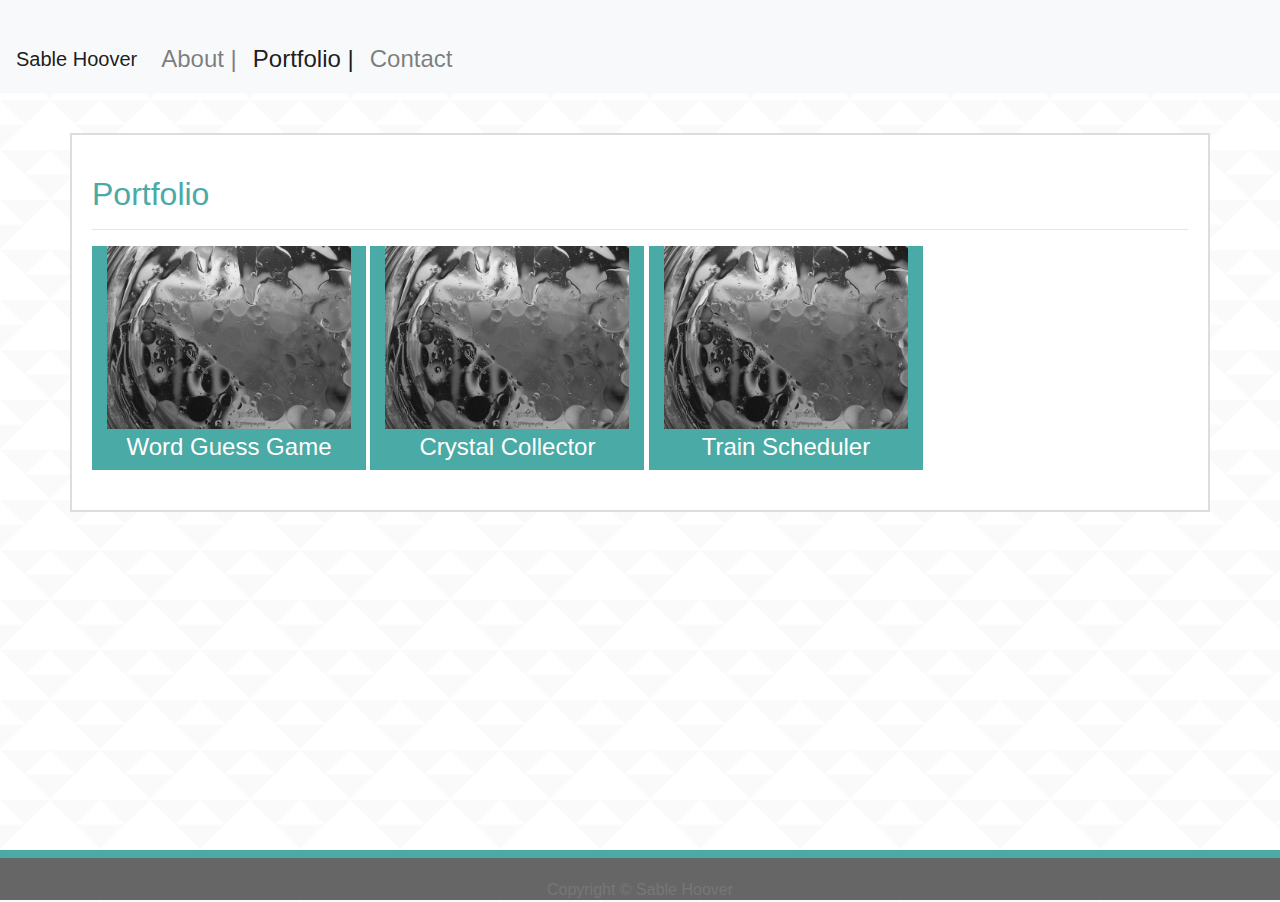
<file: portfolio.html>
<!DOCTYPE html>
<html lang="en">

<head>
    <meta charset="UTF-8">
    <meta name="viewport" content="width=device-width, initial-scale=1.0">
    <meta http-equiv="X-UA-Compatible" content="ie=edge">
    <title>Sable Hoover || Full Stack Developer</title>
    <link rel="stylesheet" type="text/css" href="assets/css/reset.css">

    <!--Bootstrap Link-->
    <link rel="stylesheet" href="https://stackpath.bootstrapcdn.com/bootstrap/4.3.1/css/bootstrap.min.css"
        integrity="sha384-ggOyR0iXCbMQv3Xipma34MD+dH/1fQ784/j6cY/iJTQUOhcWr7x9JvoRxT2MZw1T" crossorigin="anonymous">

    <link rel="stylesheet" type="text/css" href="assets/css/style.css">
</head>

<body>

    <!--Header-->
    <nav class="navbar navbar-expand-lg navbar-light bg-light" id="bootHeader">
        <a class="navbar-brand" href="#">Sable Hoover</a>
        <button class="navbar-toggler" type="button" data-toggle="collapse" data-target="#navbarSupportedContent"
            aria-controls="navbarSupportedContent" aria-expanded="false" aria-label="Toggle navigation">
            <span class="navbar-toggler-icon"></span>
        </button>
        <div class="collapse navbar-collapse" id="navbarSupportedContent">
            <ul class="navbar-nav mr-auto">

                <li class="nav-item">
                    <a class="nav-link" href="index.html">
                        About |
                    </a>
                </li>
                <li class="nav-item active">
                    <a class="nav-link" href="portfolio.html">
                        Portfolio |
                    </a>
                </li>
                <li class="nav-item">
                    <a class="nav-link" href="contact.html">
                        Contact
                    </a>
                </li>
            </ul>
        </div>
    </nav>

    <div class="container" id="portDiv">
        <div class="row">
            <div class="col-md-12">
                <h2 class="contentHeader">Portfolio</h2>
                <hr />
                <div class="col-md-3 portfolioPiece">
                    <a href="https://sablevonhoover.github.io/Word-Guess-Game/"><img src="assets/images/placeholder.jpg"
                            class="portfolioPic" /></a>
                    <a href="https://sablevonhoover.github.io/Word-Guess-Game/">
                        <p class="portDesc">Word Guess Game</p>
                    </a>
                </div>
                <div class="col-md-3 portfolioPiece">
                    <a href="https://sablevonhoover.github.io/Unit-4-Game/"><img src="assets/images/placeholder.jpg"
                            class="portfolioPic" /></a>
                    <a href="https://sablevonhoover.github.io/Unit-4-Game/">
                        <p class="portDesc">Crystal Collector</p>
                    </a>
                </div>
                <div class="col-md-3 portfolioPiece">
                    <a href="https://sablevonhoover.github.io/Train-Scheduler/"><img src="assets/images/placeholder.jpg"
                            class="portfolioPic" /></a>
                    <a href="https://sablevonhoover.github.io/Train-Scheduler/">
                        <p class="portDesc">Train Scheduler</p>
                    </a>
                </div>

            </div>
        </div>
    </div>


    <div class="push"></div>

    <footer class="footer">
        Copyright © Sable Hoover
    </footer>

</body>

</html>
</file>
<file: assets/css/style.css>
html { height: 100%; }

body {
    color: #777777;
    font-family: Arial, "Helvetica Neue", Helvetica, sans-serif;
    background-image: url("../images/triangle-mosaic.png");
    text-decoration: none;

    min-height:100%; 
    position:relative; 
    padding-bottom: 50px;
}

a:link {
    text-decoration: none;
  }
  
  a:visited {
    text-decoration: none;
  }
  
  a:hover {
    text-decoration: none;
  }
  
  a:active {
    text-decoration: none;
  }


nav a {
    display: inline-block;
    font-size: 1.5em;
    margin-top: 25px;
    color: rgb(167, 165, 165);
}

p {
    display: inline;
}

.headRow {
    width: 960px;
    margin-left: 20%;
    margin-right: 20%;
    
}

.logo {
    text-align: center;
    
    font-family: Georgia, Times, "Times New Roman", serif;
    background-color: #4aaaa5;
    font-size: 2.5em;
    max-width: 30%;
    padding: 20px 10px;
    float: left;
    
}

.logo a {
    color: #ffffff;
}

#aboutDiv {
    padding: 40px 20px 40px 20px;
    background-color: #ffffff;
    margin-top: 40px;
    border: 2px solid #dddddd;

}

#portDiv {
    padding: 40px 20px 40px 20px;
    background-color: #ffffff;
    margin-top: 40px;
    border: 2px solid #dddddd;

}

#contactDiv {
    padding: 40px 20px 40px 20px;
    background-color: #ffffff;
    margin-top: 40px;
    border: 2px solid #dddddd;

}

.contentHeader {
    color: #4aaaa5;
    font-size: 2em;
}

.portfolioPiece {
    display: inline-block;
    background-color: #4aaaa5;
    text-align: center;
    padding-bottom: 5px;
}

.portfolioPic {
    max-width: 100%;
}

.portDesc {
    color: #ffffff;
    font-size: 1.5em;
}

.footer,
.push {
  height: 50px;
}

.footer {
    border-top: 8px solid #4aaaa5;
    background-color: #666666;   
    text-align: center;
    padding-top: 20px;
    margin-top: 30px;

    position: absolute; 
    left: 0 ; right: 0; bottom: 0; 
    height: 50px;
}

#aboutMePic {
    width: 150px;
    display: inline-block;
}
</file>
